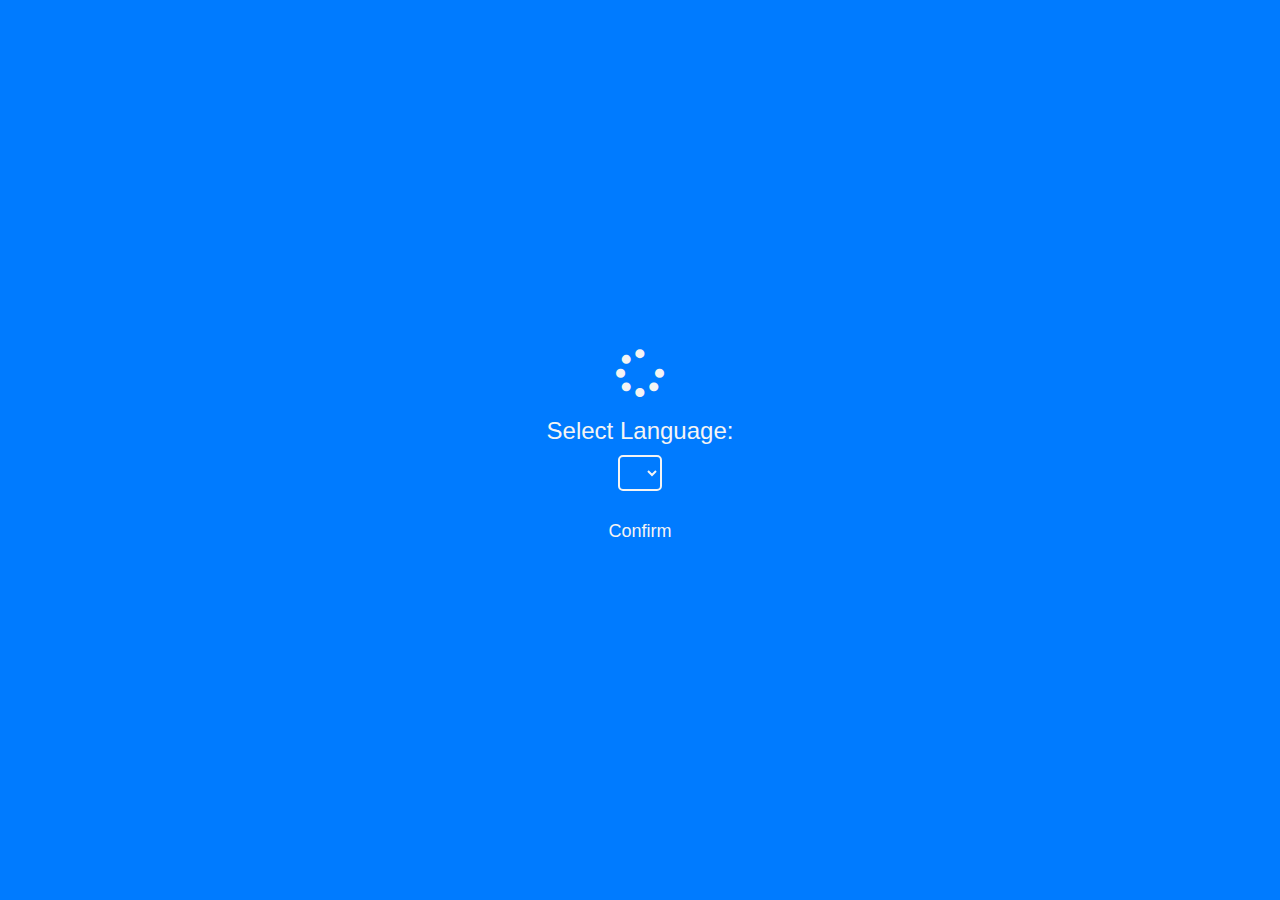
<file: templates/load.html>
<!DOCTYPE html>
<html lang="en">
<head>
    <meta charset="UTF-8">
    <meta name="viewport" content="width=device-width, initial-scale=1.0">
    <title>Loading...</title>
    <link rel="stylesheet" href="https://cdnjs.cloudflare.com/ajax/libs/font-awesome/5.15.4/css/all.min.css">
    <style>
        body {
            font-family: Arial, sans-serif;
            margin: 0;
            padding: 0;
            background-color: #007bff;
            display: flex;
            justify-content: center;
            align-items: center;
            height: 100vh;
            color: #f4f4f4;
        }

        .loading-screen {
            text-align: center;
            display: flex;
            flex-direction: column;
            align-items: center;
        }

        .loading-screen i {
            font-size: 48px;
            color: #f4f4f4;
            animation: spin 1s linear infinite;
            margin-bottom: 20px;
        }

        .language-selection {
            display: inline-block;
            text-align: center;
        }

        .language-selection label {
            font-size: 24px;
            color: #f4f4f4;
            font-family: Arial, sans-serif;
            display: block;
            margin-bottom: 10px;
        }

        .language-selection select {
            font-size: 18px;
            font-family: Arial, sans-serif;
            padding: 5px 10px;
            border: 2px solid #f4f4f4;
            border-radius: 5px;
            background-color: #007bff;
            color: #f4f4f4;
            cursor: pointer;
        }

        .confirm-btn {
            font-size: 18px;
            font-family: Arial, sans-serif;
            padding: 10px 20px;
            border: none;
            border-radius: 5px;
            color: #f4f4f4;
            cursor: pointer;
            margin-top: 20px;
            background-color: transparent;
        }

        @keyframes spin {
            from {
                transform: rotate(0deg);
            }
            to {
                transform: rotate(360deg);
            }
        }
    </style>
</head>
<body>
    <div class="loading-screen">
        <i class="fas fa-spinner"></i>
        <div class="language-selection">
            <label for="language">Select Language:</label>
            <select id="language" name="language"></select>
        </div>
        <button class="confirm-btn" onclick="confirmLanguage()">Confirm</button>
    </div>
    <script src="https://code.jquery.com/jquery-3.6.0.min.js"></script>
    <script>
        document.addEventListener("DOMContentLoaded", function() {
            var languageCodes = {{ language_codes|tojson|safe }};
            var selectElement = document.getElementById('language');

            for (var language in languageCodes) {
                var optionElement = document.createElement('option');
                optionElement.value = languageCodes[language];
                optionElement.textContent = language;
                selectElement.appendChild(optionElement);
            }
        });

        function confirmLanguage() {
            var selectedLanguage = document.getElementById('language').value;
            $.ajax({
                type: 'POST',
                url: '/select_language',
                data: { 'language': selectedLanguage },
                success: function(response) {
                    window.location.href = '/index';
                },
                error: function(error) {
                    console.log('Error:', error);
                }
            });
        }
    </script>
</body>
</html>
</file>
